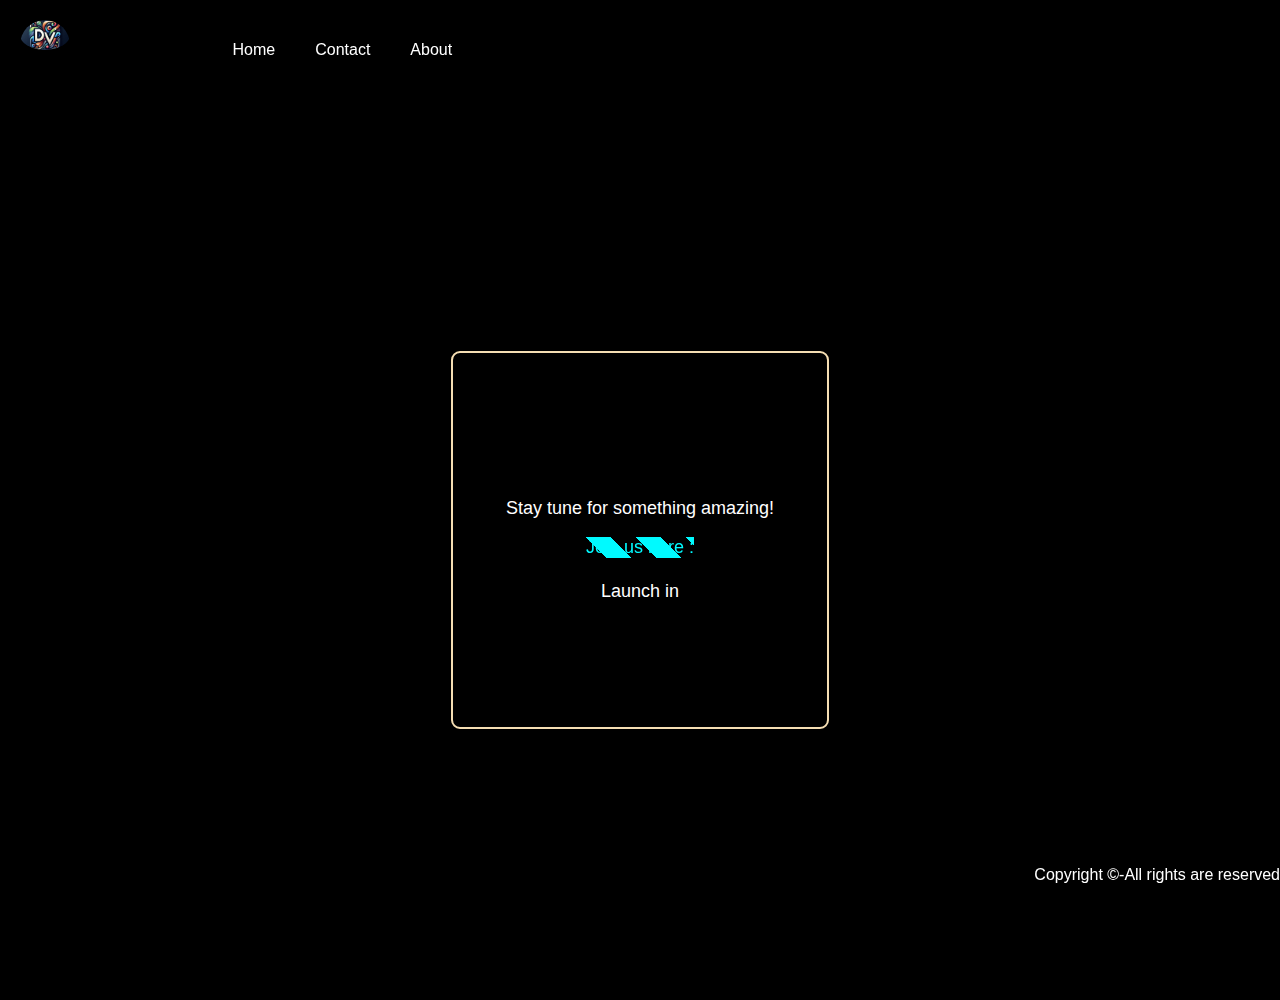
<file: index.html>
<!DOCTYPE html>
<html>
<head>
    <meta name="viewport" content="width=device-width, initial-scale=1.0">
    <title>DUU-VENTURES_XCHANGE</title>
    <link rel="stylesheet" href="index.css">
    <script type="text/javascript" src="app.js"></script>

</head>

<body>

    <nav class="navbar ">
        <div  class="logo">
          <img src="logo.jpeg" style="height: 30px;" alt="Logo">
        </div>
      
        <ul class="nav-list">
          <li><a href="#web">Home</a></li>
          <li><a href="#program">Contact</a></li>
          <li><a href="#course">About</a></li>
        </ul>
      
      </nav>
  
      <!-- Main content section -->
      <div class="main">
        <div class="firstsection">
          <div class="bottom-text">
            <p>Stay tune for something amazing!</p>
            <p><a class="neon-link" href="https://chat.whatsapp.com/LbDFL7bcVi45dBFm7nTmPI">Join us here : </a></p>
          
        <p>Launch in</p>
        </div>
        </div>
            <div class="countdown" id="count"></div>
        
        </div>
  
  
      <!-- Footer section -->
      <footer class="">
        <p class="text-footer">Copyright ©-All rights are reserved</p>
      </footer>
   
</body>
</html>
</file>
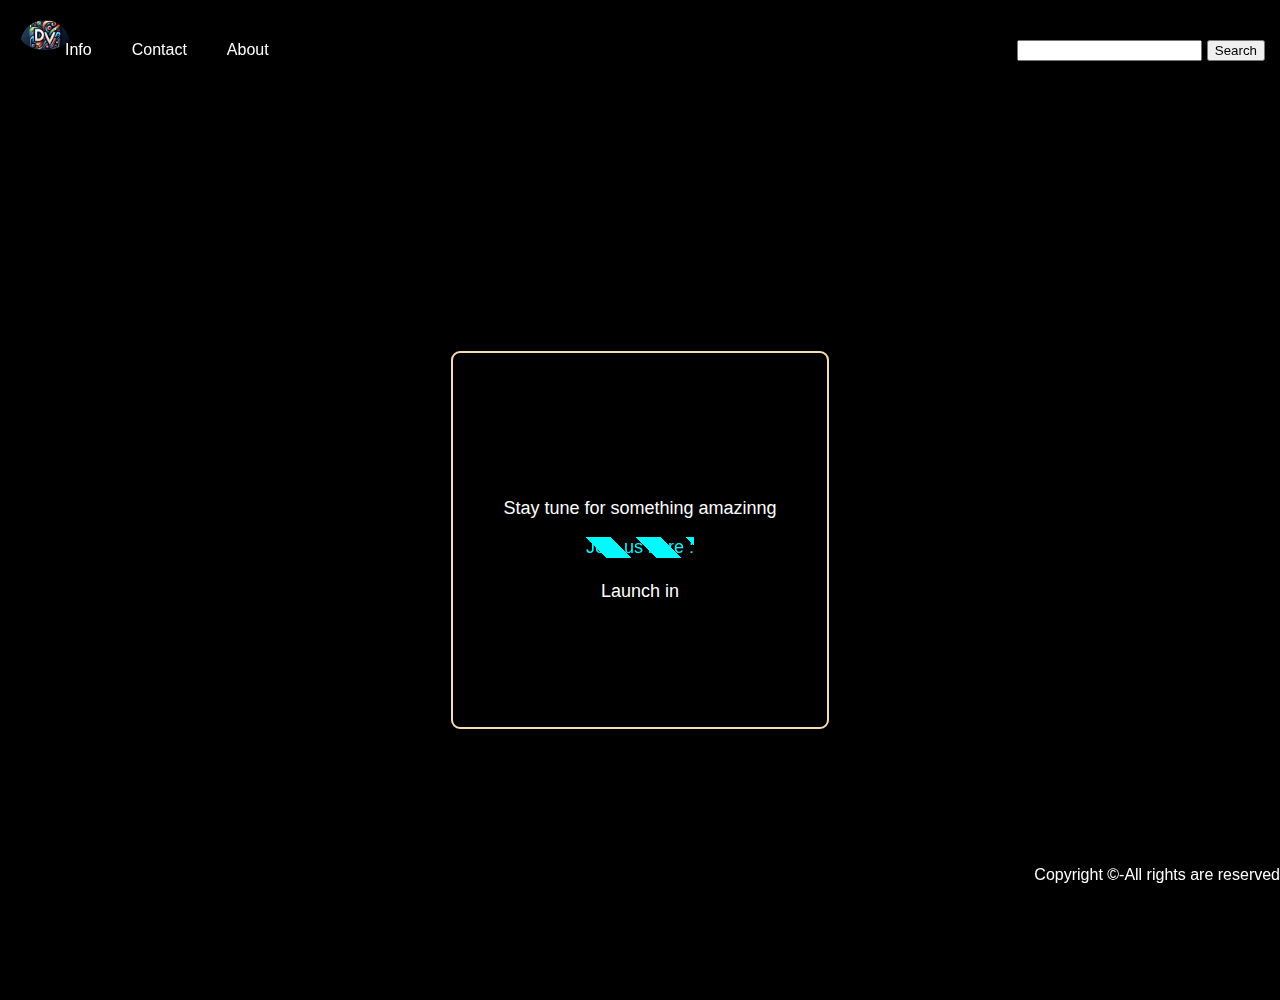
<file: App.html>
<!DOCTYPE html>
<html>
<head>
    <meta name="viewport" content="width=device-width, initial-scale=1.0">
    <title>DUU-VENTURES_XCHANGE</title>
    <link rel="stylesheet" href="index.css">
    <script type="text/javascript" src="app.js"></script>

</head>

<body>

    <nav class="navbar ">
        <div  class="logo">
          <img src="logo.jpeg" style="height: 30px;" alt="Logo">
        </div>
        <ul class="nav-list">
          <li><a href="#web">Info</a></li>
          <li><a href="#program">Contact</a></li>
          <li><a href="#course">About</a></li>
        </ul>
       <div class="rightnav">
          <input type="text" name="search"  id="search">
          <button class="btn btn-sm">Search</button>
        </div>
      </nav>
  
      <!-- Main content section -->
      <div class="main">
        <div class="firstsection">
          <div class="bottom-text">
            <p>Stay tune for something amazinng</p>
            <p><a class="neon-link" href="https://chat.whatsapp.com/LbDFL7bcVi45dBFm7nTmPI">Join us here : </a></p>
          
        <p>Launch in</p>
        </div>
        </div>
            <div class="countdown" id="count"></div>
        
        </div>
  
  
      <!-- Footer section -->
      <footer class="">
        <p class="text-footer">Copyright ©-All rights are reserved</p>
      </footer>
   
</body>
</html>
</file>
<file: index.css>
body{
  margin: 0;
  font-family: 'Helvetica', sans-serif;
  background-color: black;
  background-size: cover;
}
.navbar {
  display: flex;
  align-items: center;
  justify-content: center;
  position: sticky;
  top: 0;
  padding: 15px;
  cursor: pointer;
}

.nav-list {
  width: 70%;
  display: flex;
  align-items: center;
  gap: 20px;
  list-style: none;
}

.nav-list li {
  list-style: none;
  padding: 26px 30px;
  padding: 10px;
}

.nav-list li a {
  text-decoration: none;
  color: white;
}

.nav-list li a:hover {
  color: grey;
}

.rightnav {
  width: 30%;
  text-align: right;
}

.firstsection {
  background-color: black;
  display:flex;
  align-items: center;
  justify-content:center ;
 width:22em;
 height:22em;
  font-size: 17px;
  border: 2px solid wheat;
  border-radius: 9px;
  animation: border-animation 2s infinite;
}

@keyframes border-animation {
  0% {border-color: #f00;}
  25% {border-color: #0f0;}
  50% {border-color: #00f;}
  75% {border-color: #0ff;}
  100% {border-color: #f00;}
}


.text-big {
  font-family: 'Piazzolla', serif;
  font-weight: bold;
  font-size: 35px;
}

.text-small {
  font-size: 18px;
}

footer{
    position: fixed;
    right: 0;
    bottom: 0;
    width: auto;
    text-align: right;
  color: #fff;
}


.main {
  display: flex;
  flex-direction: column;
  align-items: center;
  justify-content: center;
  height: 100vh;
  color: white;
  text-align: center;
}

.countdown {
  font-size: 28px;
  margin-top: 20px;
}

.bottom-text {
  margin-top: 20px;
  font-size: 18px;
}


/* coming-soon.css */

/* ... existing styles ... */

.bottom-text a {
position: relative;
display: inline-block;
text-decoration: none;
color: #00faff; /* Neon light color */
overflow: hidden;
}

.bottom-text a::before {
content: '';
position: absolute;
width: 100%;
height: 2px; /* Neon light thickness */
background: #00faff; /* Neon light color */
bottom: -4px; /* Adjust the position of the neon light */
left: 0;
transform: scaleX(0);
transform-origin: bottom right;
animation: neonAnimation 1s infinite alternate; /* Neon light animation */
}

/* Add sparkly or scientific light effect */
.bottom-text a::after {
content: '';
position: absolute;
top: 0;
left: 0;
width: 100%;
height: 100%;
background-image: linear-gradient(45deg, #00faff 25%, transparent 25%, transparent 50%, #00faff 50%, #00faff 75%, transparent 75%, transparent);
background-size: 50px 50px; /* Adjust the size of the sparkles */
animation: sparklesAnimation 1s linear infinite; /* Sparkles animation */
}

@keyframes neonAnimation {
0% {
  transform: scaleX(0);
}
100% {
  transform: scaleX(1);
}
}

@keyframes sparklesAnimation {
0% {
  transform: translate(0, 0);
}
100% {
  transform: translate(50px, 50px); /* Adjust the distance of sparkles movement */
}
}


/* coming-soon.css */

body {
margin: 0;
font-family: 'Helvetica', sans-serif;
background-color: black;
overflow: hidden; /* Hide overflowing content, ensuring circular logo is fully visible */
}

/* ... existing styles ... */

.logo {
position: absolute;
top: 20px; /* Adjust the distance from the top */
left: 20px; /* Adjust the distance from the left */
width: 50px; /* Adjust the width of the logo */
height: 50px; /* Adjust the height of the logo */
border-radius: 50%; /* Make it a circle */
overflow: hidden;
}

.logo img {
width: 100%;
height: 100%;
object-fit: cover; /* Maintain aspect ratio and cover the entire circle */
border-radius: 50%; /* Ensure the image inside the circle is also a circle */
}



@media only screen and (max-width: 480px) {
  .navbar {
    flex-direction: column;
  }

  .nav-list {
    width: 100%;
    justify-content: space-around;
  }

  .rightnav {
    width: 50%;
    text-align: center;
  }

  .firstsection {
    position: relative;
    justify-self: center;
    width: 90%;
    height: 30%;
  }

  .main {
    padding: 10px;
  }

  .logo {
    top: 10px;
    left: 10px;
    width: 30px;
    height: 30px;
  }

  footer{
    position: fixed;
    right: 0;
    bottom: 0;
    text-align: right;
  color: #fff;
}

}
</file>
